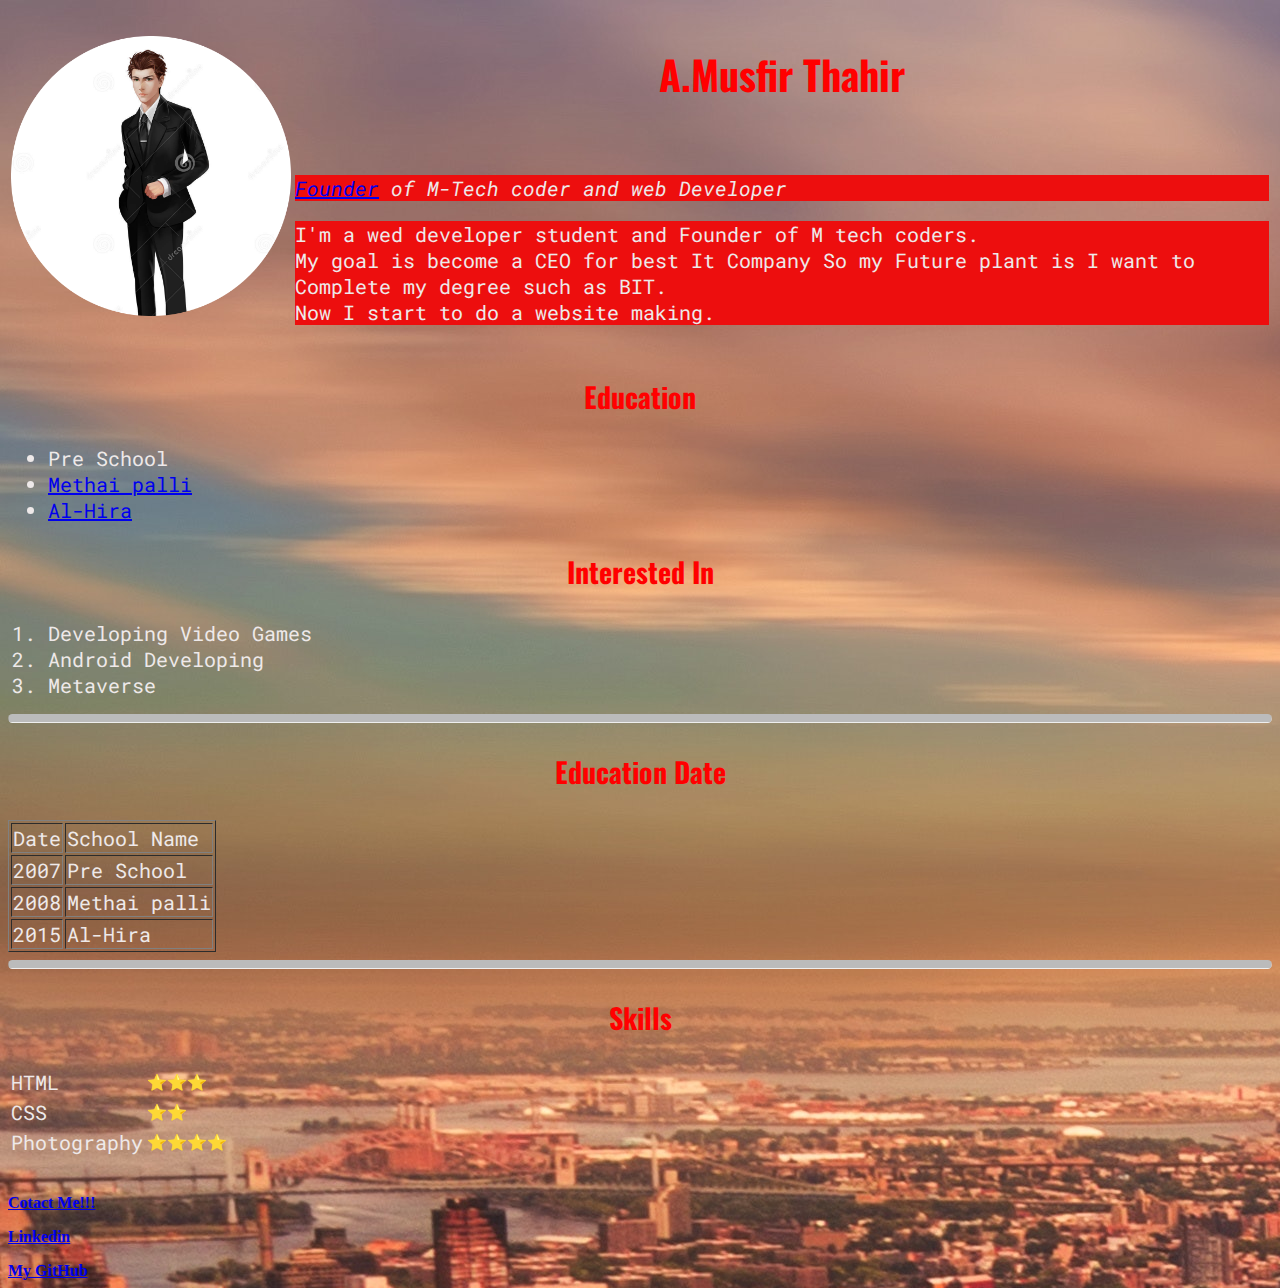
<file: index.html>
<!DOCTYPE html>
<html lang="en">
<head>
    <meta charset="UTF-8">
    <meta http-equiv="X-UA-Compatible" content="IE=edge">
    <meta name="viewport" content="width=device-width, initial-scale=1.0">
    <title>My Personal Site</title>

    <link rel="stylesheet" href="style.css">

<link rel="shortcut icon" type="image" href=".\Assets\icon.png">

<link rel="preconnect" href="https://fonts.googleapis.com">
<link rel="preconnect" href="https://fonts.gstatic.com" crossorigin>
<link href="https://fonts.googleapis.com/css2?family=Oswald:wght@300&display=swap" rel="stylesheet">

<link rel="preconnect" href="https://fonts.googleapis.com">
<link rel="preconnect" href="https://fonts.gstatic.com" crossorigin>
<link href="https://fonts.googleapis.com/css2?family=Oswald:wght@300&family=Roboto+Mono:wght@200&display=swap" rel="stylesheet">

</head>
<body>
    <table>
        <tr>
            <td>
                <img src=".\Assets\icon.png" alt="My Site" width="280" height="280">
            </td>
            <td>
                <h2>A.Musfir Thahir</h2>
                <br>
                <p id="about"><i><a href="https://github.com/musfirofficial" target="_blank">Founder</a> of M-Tech coder and web Developer</i></p>
                
                <p id="about">I'm a wed developer student and Founder of M tech coders.<br>My goal is become a CEO for best It Company So my Future plant is I want to Complete my degree such as BIT.<br>Now I start to do a website making.</p>
            </td>
        </tr>
    </table>
    


<h3 style="text-align: center;
color: red;
font-family: 'Oswald', sans-serif;
font-size: 28px;">Education</h3>
<ul>
    <li id="list">Pre School</li>
    <li id="list"> <a href="https://vymaps.com/LK/Methai-mosque-school-52666/">Methai palli</a></li>
    <li id="list"> <a href="https://yellow.place/en/bt-al-hira-maha-vidyalaya-kattankudy-kattankudi-srilanka">Al-Hira</a></li>
    
</ul>
<h3 style="text-align: center;
color: red;
font-family: 'Oswald', sans-serif;
font-size: 28px;">Interested In</h3>

<ol>
    <li id="list">Developing Video Games</li>
    <li id="list">Android Developing</li>
    <li id="list">Metaverse</li>
</ol>
<hr class="divider">

<h3 style="text-align: center;
color: red;
font-family: 'Oswald', sans-serif;
font-size: 28px;">Education Date</h3>
<table border="1">
    <tr>
        <td id="list">Date</td>
        <td id="list">School Name</td>
    </tr>
    <tr>
        <td id="list">2007</td>
        <td id="list">Pre School</td>
    </tr>
    <tr>
        <td id="list">2008</td>
        <td id="list">Methai palli</td>
    </tr>
    <tr>
        <td id="list">2015</td>
        <td id="list">Al-Hira</td>
    </tr>
</table>
<hr class="divider">
<h3  style="text-align: center;
color: red;
font-family: 'Oswald', sans-serif;
font-size: 28px;">Skills</h3>

<table>
    <tr>
        <td id="list">HTML</td>
        <td>&#11088;&#11088;&#11088;</td>
    </tr>
    <tr>
        <td id="list">CSS</td>
        <td>&#11088;&#11088;</td>
    </tr>
    <tr>
        <td id="list">Photography</td>
        <td>&#11088;&#11088;&#11088;&#11088;</td>
    </tr>
</table>
<br>
<br>
<a href="contactdetails.html" target="_blank"><b>Cotact Me!!!</b></a>


<p><b> <a href="https://www.linkedin.com/in/musfir-thahir-b85054240/?lipi=urn%3Ali%3Apage%3Anotifications_index_index%3Badcc9295-7c0a-4685-b9ac-fce0aaa48d15" target="_blank"><b>Linkedin</b></a></b></p>
<a href="https://github.com/musfirofficial" target="_blank"><b>My GitHub</b></a>

    
</body>
</html>
</file>
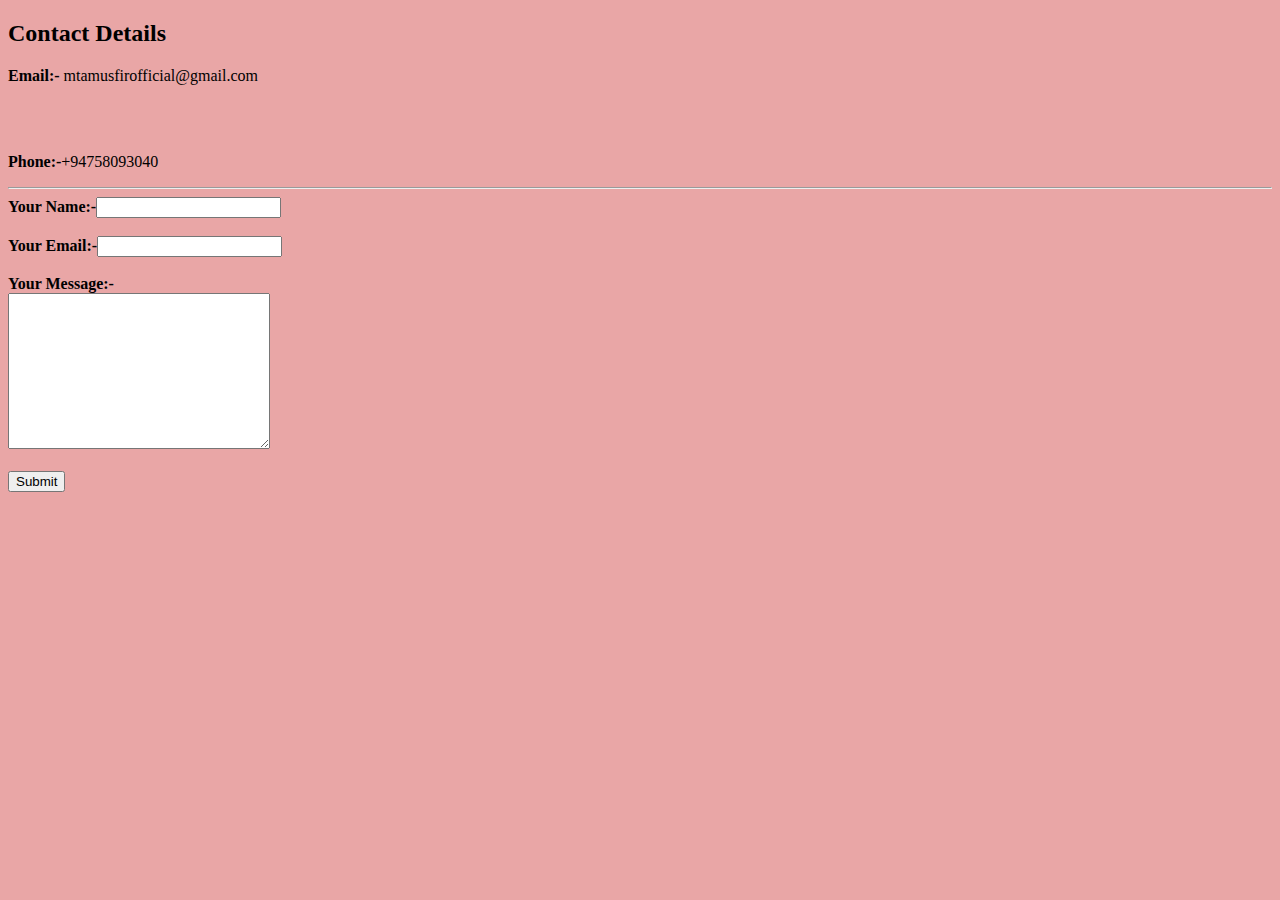
<file: contactdetails.html>
<!DOCTYPE html>
<html lang="en">
<head>
    <meta charset="UTF-8">
    <meta http-equiv="X-UA-Compatible" content="IE=edge">
    <meta name="viewport" content="width=device-width, initial-scale=1.0">
    <title>Contact Details</title>
    
    <link rel="stylesheet" href="style2.css">

    <link rel="shortcut icon" type="image" href="C:\Users\Musfir Thahir\OneDrive\Documents\Studies\Html\Assets\icon.png">

</head>

<body>

    <h2>Contact Details</h2>

        <p><b>Email:-</b> mtamusfirofficial@gmail.com</p>
        <br>
        <br>
        <p><B>Phone:-</B>+94758093040</p>
        <hr>
<form>
    <label><b>Your Name:-</b></label><input type="text">
    <br>
    <br>
    <label><b>Your Email:-</b></label><input type="text">
    <br>
    <br>
    <label><b>Your Message:-</b></label>
    <br>
    <textarea name="" id="" cols="30" rows="10"></textarea>
    <br>
    <br>
    <input type="submit">
</form>
    
</body>
</html>
</file>
<file: style.css>
body {
    background-image: url(bg.jpg) ;
    background-repeat: no-repeat;
    
}
h2 {
    color: red;
    font-family: 'Oswald', sans-serif;
    font-size: 40px;
    text-align: center;   

}

#about {
    background-color: #ed0e0e;
    color: #eee9e9;
    font-family: 'Roboto Mono', monospace;
    font-size: 20px;
}

#list {
    color: #eee9e9;
    font-family: 'Roboto Mono', monospace;
    font-size: 20px;
}

hr.divider {
    border-top: 8px solid #bbb;
    border-radius: 5px;
}
</file>
<file: style2.css>
body {
    background-color: #E9A6A6;
}
</file>
